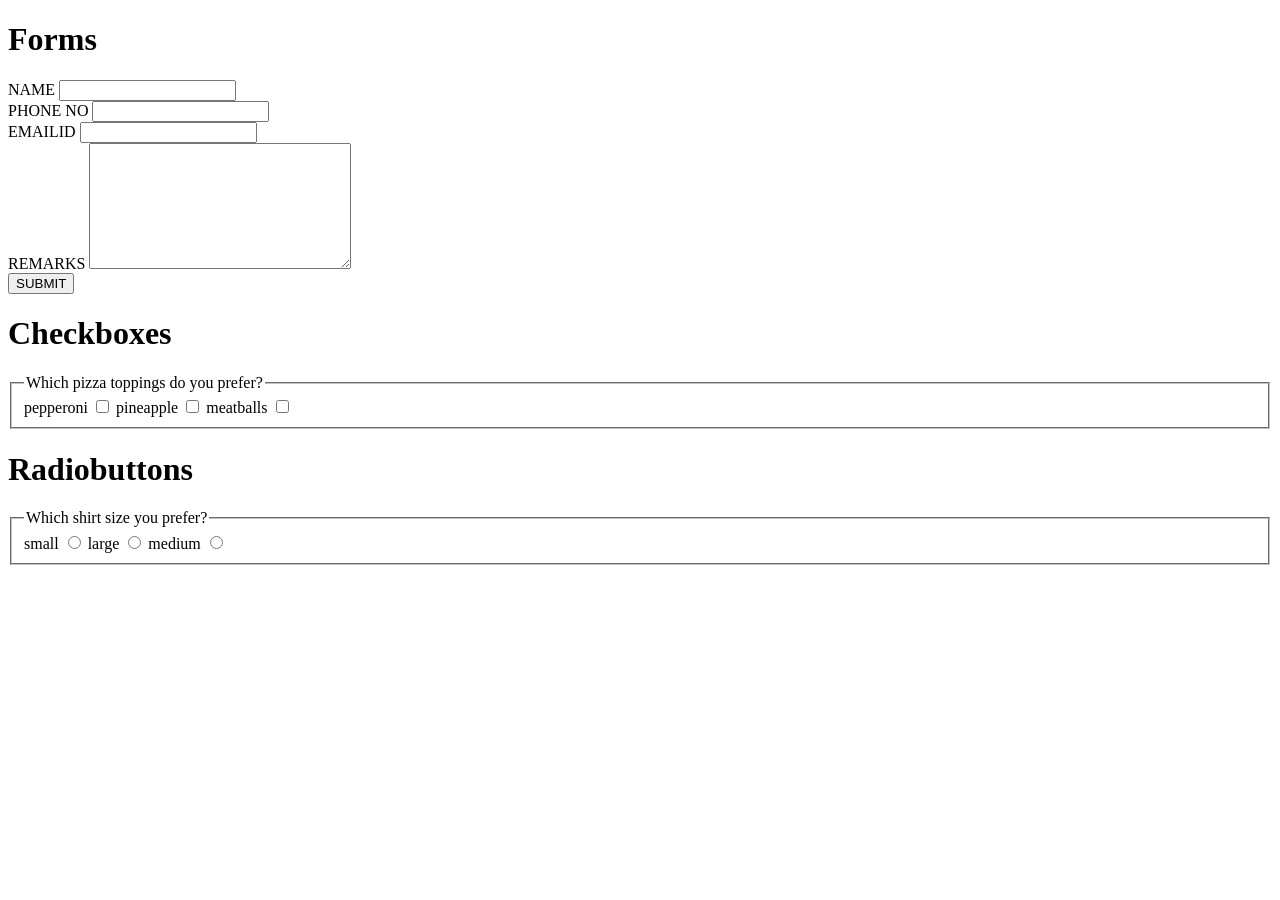
<file: forms.html>
<!DOCTYPE html>
<html lang="en">
<head>
    <meta charset="UTF-8">
    <meta name="viewport" content="width=device-width, initial-scale=1.0">
    <title>Document</title>
</head>
<body>
    <h1>Forms</h1>
    <form action="">
        <label for="name">NAME</label>
        <input id="name" type="text" name="name" >
       <br>
        <label for="phone-no">PHONE NO</label>
        <input id="phone-no" type="tel" name="phone-no">
        <br>
        <label for="email-id">EMAILID</label>
        <input id="email-id" type="email" name="email-id">
        <br>
        <label for="remarks">REMARKS</label>
        <textarea name="entry" id="remarks" cols="30" rows="8"></textarea>
       <br>
        <button type="submit">SUBMIT</button>

        <h1>Checkboxes</h1>
        <fieldset>
            <legend>Which pizza toppings do you prefer?</legend>
             <label for="topping-1">pepperoni</label>
        <input id="topping-1" type="checkbox" name="pepperoni">
          <label for="topping-2">pineapple</label>
        <input id="topping-2" type="checkbox" name="pineapple">  
        <label for="topping-3">meatballs</label>
        <input id="topping-3" type="checkbox" name="meatballs">
        </fieldset>
        <h1>Radiobuttons</h1>
        <fieldset>
            <legend>Which shirt size  you prefer?</legend>
             <label for="small">small</label>
        <input id="small" type="radio" name="size" value="s">
          <label for="large">large</label>
        <input id="large" type="radio" name="size"value="l">  
        <label for="medium">medium</label>
        <input id="medium" type="radio" name="size"value="m">
        </fieldset>
       
    </form>
</body>
</html3
</file>
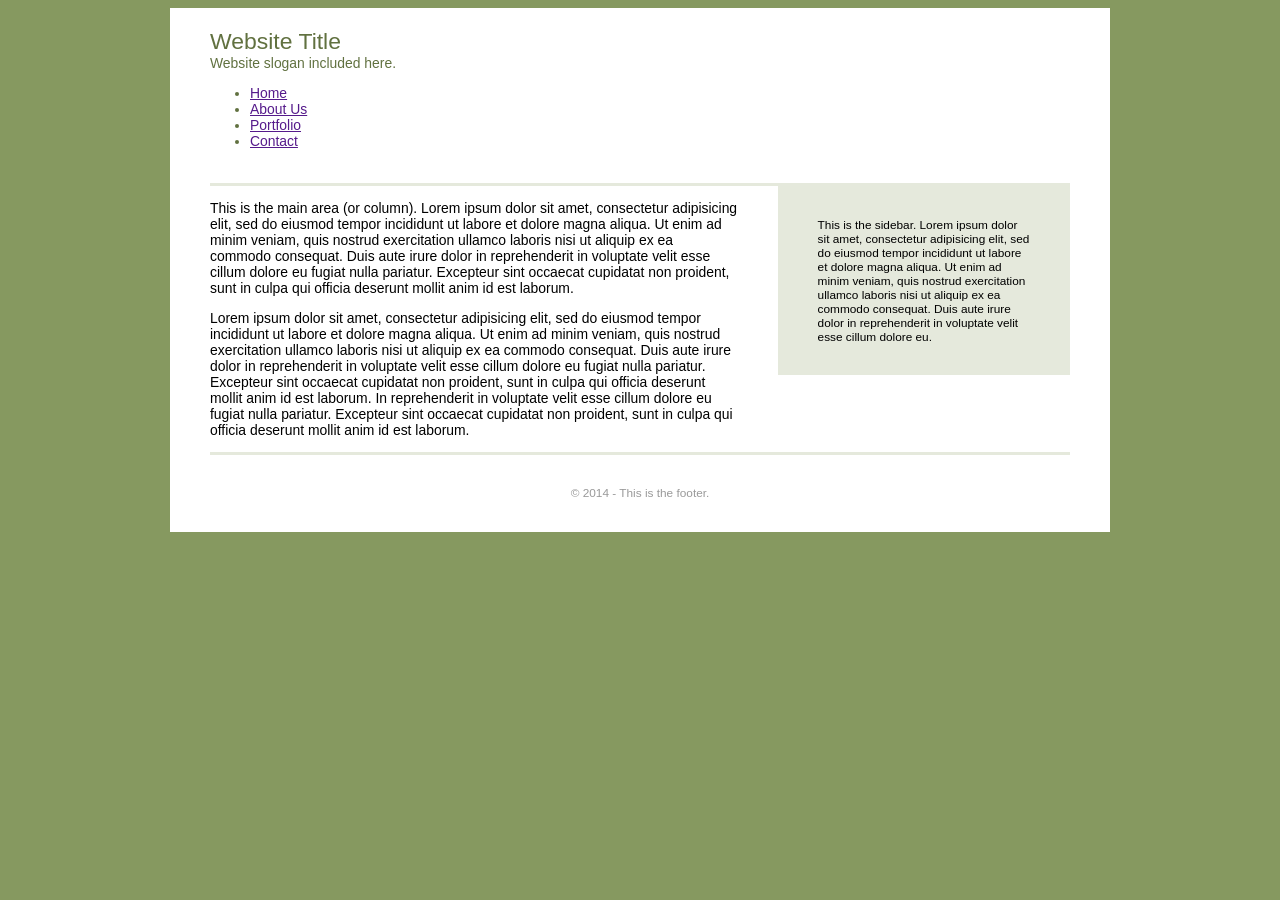
<file: task.html>
<!DOCTYPE html>
<html lang="en">
<head>
    <meta charset="UTF-8">
    <meta name="viewport" content="width=device-width, initial-scale=1.0">
    <link rel="stylesheet" href="styles.css">
    <title>Document</title>
</head>
<body>
    <div class="container">
  <header>
    <h1>Website Title</h1>
    <p>Website slogan included here.</p>

    <ul class="group">
     <li><a href="">Home</a></li>
     <li><a href="">About Us</a></li>
     <li><a href="">Portfolio</a></li>
     <li><a href="">Contact</a></li>
    </ul>
  </header>

  <div class="content-area group">

    <div class="main-area">
      <p>This is the main area (or column). Lorem ipsum dolor sit amet, consectetur adipisicing elit, sed do eiusmod tempor incididunt ut labore et dolore magna aliqua. Ut enim ad minim veniam, quis nostrud exercitation ullamco laboris nisi ut aliquip ex ea commodo consequat. Duis aute irure dolor in reprehenderit in voluptate velit esse cillum dolore eu fugiat nulla pariatur. Excepteur sint occaecat cupidatat non proident, sunt in culpa qui officia deserunt mollit anim id est laborum.</p>

      <p>Lorem ipsum dolor sit amet, consectetur adipisicing elit, sed do eiusmod tempor incididunt ut labore et dolore magna aliqua. Ut enim ad minim veniam, quis nostrud exercitation ullamco laboris nisi ut aliquip ex ea commodo consequat. Duis aute irure dolor in reprehenderit in voluptate velit esse cillum dolore eu fugiat nulla pariatur. Excepteur sint occaecat cupidatat non proident, sunt in culpa qui officia deserunt mollit anim id est laborum. In reprehenderit in voluptate velit esse cillum dolore eu fugiat nulla pariatur. Excepteur sint occaecat cupidatat non proident, sunt in culpa qui officia deserunt mollit anim id est laborum.</p>
    </div>

    <aside class="sidebar">
      <p>This is the sidebar. Lorem ipsum dolor sit amet, consectetur adipisicing elit, sed do eiusmod tempor incididunt ut labore et dolore magna aliqua. Ut enim ad minim veniam, quis nostrud exercitation ullamco laboris nisi ut aliquip ex ea commodo consequat. Duis aute irure dolor in reprehenderit in voluptate velit esse cillum dolore eu.</p>
    </aside>

  </div>

  <footer>
    <p>&copy; 2014 - This is the footer.</p>
  </footer>
</div>
    
</body>


</html>
</file>
<file: styles.css>
html {
  background-color: #869960;
}

body {
  font-family: Tahoma, sans-serif;
  font-size: 87%;
}

img {
  max-width: 100%;
  height: auto;
}

.container {
  width: 940px;
  margin-left: auto;
  margin-right: auto;
  background-color: #FFF;
  padding-left: 40px;
  padding-right: 40px;
  box-sizing: border-box;
}

header {
  padding-top: 20px;
  padding-bottom: 20px;
  color: #617140;
}

header h1 {
  margin: 0;
  font-weight: normal;
  font-size: 165%;
}

header p {
  margin: 0;
}

.content-area {
  border-top: 3px solid #e5e9dc;
  border-bottom: 3px solid #e5e9dc;
}

.main-area {
  width: 66%;
  float: left;
  padding-right: 40px;
  box-sizing: border-box;
}

.sidebar {
  width: 34%;
  float: left;
  background-color: #e5e9dc;
  padding: 20px 40px;
  box-sizing: border-box;
  font-size: 85%;
}

footer {
  text-align: center;
  font-size: 85%;
  color: #999;
  padding-bottom: 20px;
  padding-top: 20px;
}

.fix {
  clear: both;
}

.group:before,
.group:after {
  content: "";
  display: table;
}

.group:after {
  clear: both;
}

.group {
  zoom: 1;
}
</file>
